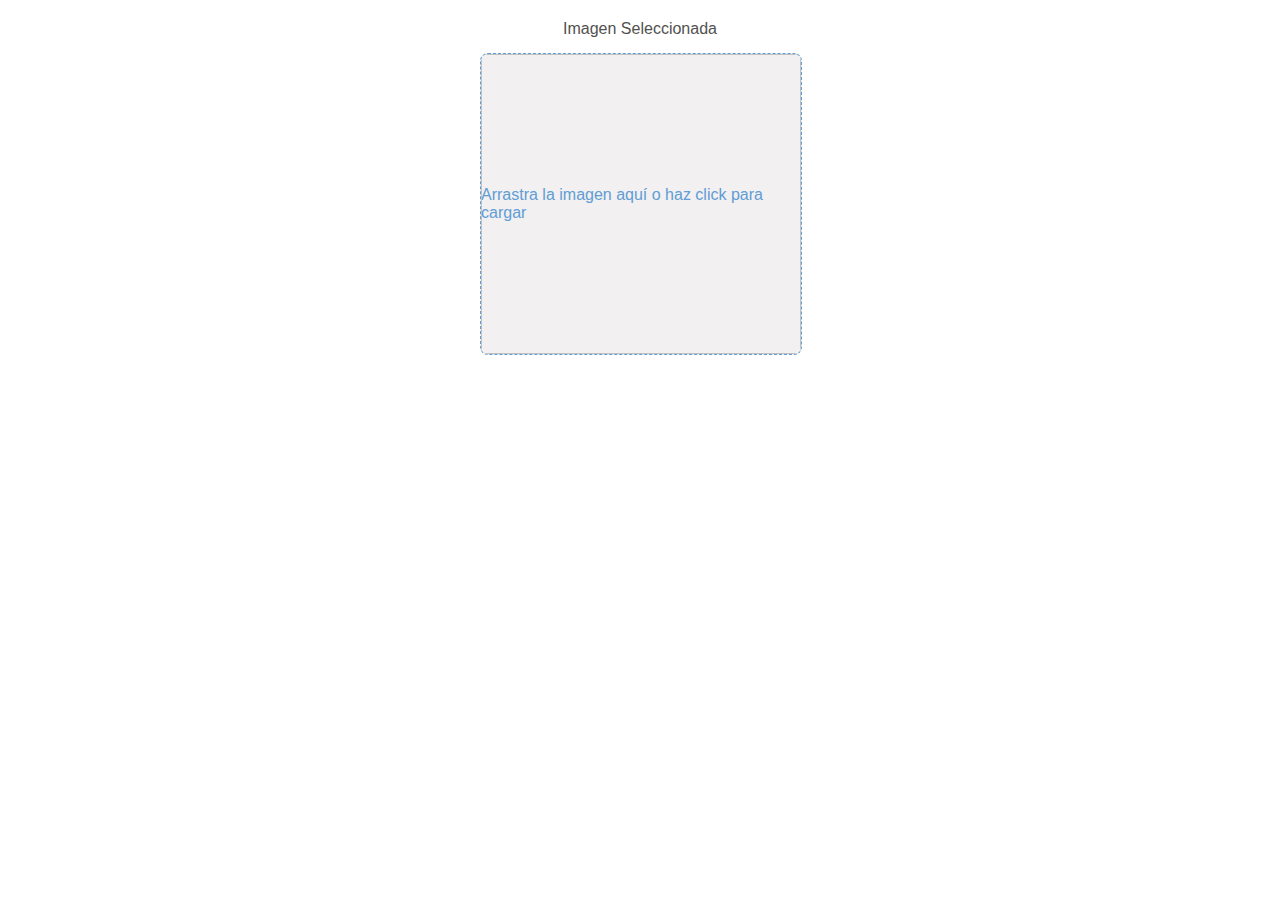
<file: index.html>
<!DOCTYPE html>

<html lang="en">
<head>
    <meta charset="UTF-8">
    <meta name="viewport" content="width=device-width, initial-scale=1.0">
    <title>Carpetas</title>
    <style>
body {
	margin: 0;
	padding: 0;
	color: #52514f;
	font-size: 16px;
	font-family: 'Lato', sans-serif;
    

}

.form-file {
	width: 25%;
    height: 300px;
	flex-direction: column;
	align-items: center;
	margin: 20px auto;
    margin-bottom: 100px;
}
.form-file__action {
	width: 100%;
}
.form-file__action label {
	display: block;
}
.form-file__action label.title {
	width: 100%;
	margin-bottom: 15px;
	text-align: center;
}
.form-file__action input {
	width: 0;
	height: 0;
	opacity: 0;
	display: none;
}
.form-file__result {
	cursor: pointer;
	overflow: hidden;
	position: relative;
	width: 100%;
	height: 100%;
	background-color: #f2f0f0;
	border-radius: 8px;
	border: 1px dashed #609dd6;
	transition: bacgroundColor 0.3s linear;
	z-index: 10;
}
.form-file__result::after {
	content: 'Arrastra la imagen aquí o haz click para cargar';
	top: 0;
	bottom: 0;
	right: 0;
	left: 0;
	height: 100%;
	width: 100%;
	color: #609dd6;
	display: flex;
	justify-content: center;
	align-items: center;
    z-index: -1;
}



.form-file__result img {
    width: 100%;
    height:100%;
    position: absolute;
    top: 0;
	bottom: 0;
	right: 0;
	left: 0;
   
}

.form-file__result--active {
	background-color: rgba(82, 81, 79, 0.314);
}

    </style>
</head>
<body>
    
    <div class="form-file">
        <div class="form-file__action">
            <label for="image" class="title">Imagen Seleccionada</label>

            <input type="file" name="image" id="image" />
        </div>
        <div class="form-file__result" id="result-image">
            <img id="img-result" alt="" />
        </div>
    </div>

    <!-- <div class="form-group">
        <button type="submit" class="form-button">Publicar</button>
    </div> -->



    <script>
    const $fileInput = document.getElementById('image')
    const $dropZone = document.getElementById('result-image')
    const $img = document.getElementById('img-result')

    // tenga el mmismo comportamiento de input fileInput
    
    $dropZone.addEventListener('click', () => $fileInput.click())
   
    //prevenir que se abra en otra ventana

    $dropZone.addEventListener('dragover', (e) => {
        e.preventDefault()
        //css tomar el color cuando se acerca el mause al cuadrado
        $dropZone.classList.add('form-file__result--active')
    })
    
     //prevenir que se abra en otra ventana
    $dropZone.addEventListener('dragleave', (e) => {
        e.preventDefault()
       //css quitar el color cuando se vaya el mause al cuadrado
        $dropZone.classList.remove('form-file__result--active')
    })
    
 
    //cargar imagen en el cuadrado 
    const uploadImage = (file) => {
        //leer  localmente el archivo con fileReader.readAsDataURL
        const fileReader = new FileReader()
        
        fileReader.readAsDataURL(file)
        
        // mostrar en el cuadrado
        fileReader.addEventListener('load', (e) => {
            $img.setAttribute('src', e.target.result)
            console.log(e.target.result)
        })
    }
    

    //evitar que se abra en otra pestaña
    $dropZone.addEventListener('drop', (e) => {
        e.preventDefault()
    
        /* console.log(e.dataTransfer) */
    
        $fileInput.files = e.dataTransfer.files
        const file = $fileInput.files[0]

        if (file) {
            $fileInput.files = e.dataTransfer.files;
            uploadImage(file);
        }
    })
    
    // para el input
    $fileInput.addEventListener('change', (e) => {
        const file = e.target.files[0]
        if (file) {
            uploadImage(file);
        }
    })
</script>

</body>
</html>
</file>
